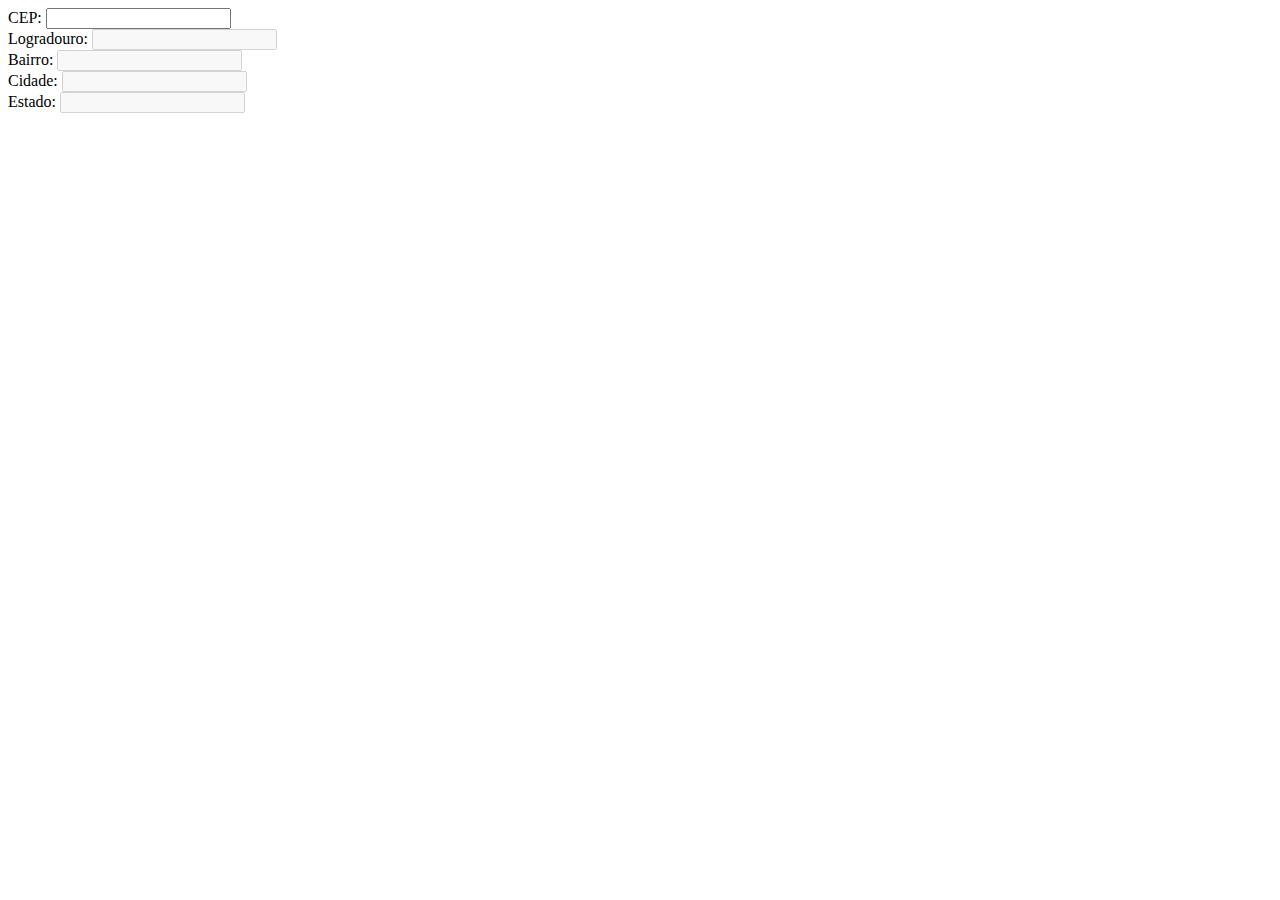
<file: APICEP.html>
<!DOCTYPE html>
<html lang="en">
<head>
    <meta charset="UTF-8">
    <meta http-equiv="X-UA-Compatible" content="IE=edge">
    <meta name="viewport" content="width=device-width, initial-scale=1.0">
    <title>ViaCEP</title>  
    <script>
       window.addEventListener('load', () => {
            const keys = ["0", "1", "2", "3", "4", "5", "6", "7", "8", "9"];
            const cepInput = document.getElementById('cep');

            cepInput.addEventListener('keyup', (e) => {
                let value = cepInput.value;
                value = value.replace(/(\d{5})(\d{3})/g, "\$1-\$2");
                cepInput.value = value;

                value = value.replace(/\-/g, "");
                if (value.length == 8) {
                    const xhttp = new XMLHttpRequest;
                    xhttp.onloadend = function () {
                        const obj = JSON.parse(this.responseText);
                        if (obj.erro) {
                            alert('CEP Inválido');
                        } else {
                            document.getElementById('logradouro').value = obj.logradouro;
                            document.getElementById('bairro').value = obj.bairro;
                            document.getElementById('cidade').value = obj.localidade;
                            document.getElementById('estado').value = obj.uf;
                        }
                    }
                    xhttp.open('GET', 'https://viacep.com.br/ws/' + value + '/json/', true);
                    xhttp.send();
                }
            });

        }); 
        var retiraFormatacao = function (elemento) {
            elemento.value = elemento.value.replace(/\-/g, "");
        }
        var filtroTeclas = function (event) {
            return (event.charCode >= 48 && event.charCode <= 57)
        }
    </script>
</head>
<body>
    <label for="cep">CEP:</label>
    <input type="text" id="cep" onblur="retiraFormatacao(this)" onkeypress="return filtroTeclas(event)" maxlength="8">
    <br>
    <label for="logradouro">Logradouro:</label>
    <input type="text" disabled id="logradouro">
    <br>
    <label for="bairro">Bairro:</label>
    <input type="text" disabled id="bairro">
    <br>
    <label for="cidade">Cidade:</label>
    <input type="text" disabled id="cidade">
    <br>
    <label for="estado">Estado:</label>
    <input type="text" disabled id="estado">
    <br>
</body>
</html>
</file>
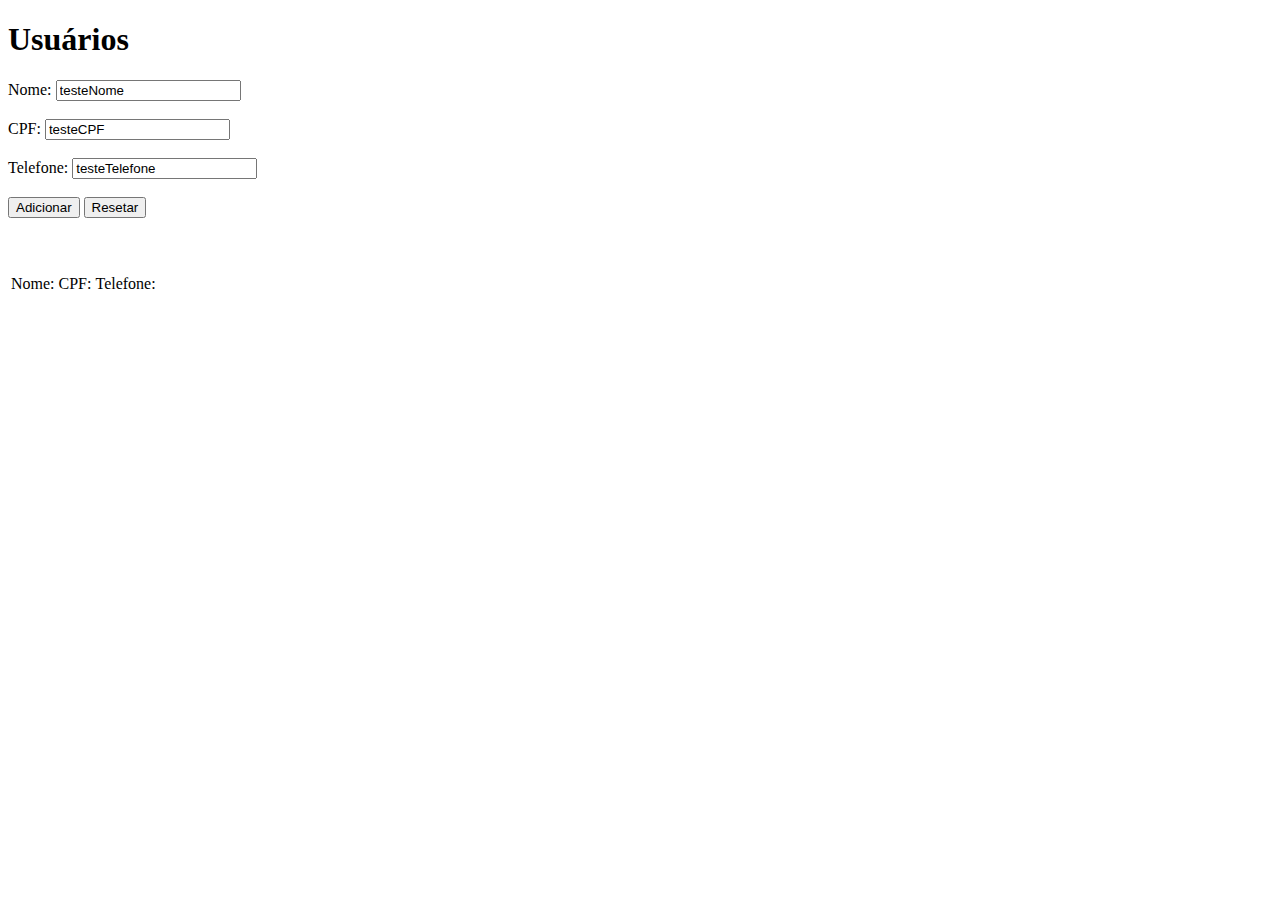
<file: APIUnigran.html>
<!DOCTYPE html>
<html lang="en">

<head>
    <meta charset="UTF-8">
    <meta http-equiv="X-UA-Compatible" content="IE=edge">
    <meta name="viewport" content="width=device-width, initial-scale=1.0">
    <title>API</title>
    <script>
        window.addEventListener('load', () => {
            const xhttp = new XMLHttpRequest();

            document.getElementById('formulario').addEventListener('submit', (event) => {
                event.preventDefault();

                const nome = document.getElementById('nome').value;
                const cpf = document.getElementById('cpf').value;
                const telefone = document.getElementById('telefone').value;

                if (nome && cpf && telefone) {
                    const btSubmit = document.getElementById('btSubmit');
                    if (btSubmit.dataset.type == 'add') {
                        const id = uuidv4();
                        const body = {
                            id: document.getElementById('btSubmit').dataset.id,
                            nome: document.getElementById('nome').value,
                            cpf: document.getElementById('cpf').value,
                            phone: document.getElementById('telefone').value,
                            
                        }

                        xhttp.open('POST', 'http://192.168.100.129:3000/users/create', true);
                        xhttp.setRequestHeader('Content-Type', 'application/json;charset=UTF-8');
                        xhttp.send(JSON.stringify(body));

                    } else if (btSubmit.dataset.type == 'update') {
                        const body = {
                            id: document.getElementById('btSubmit').dataset.id,
                            nome: document.getElementById('nome').value,
                            cpf: document.getElementById('cpf').value,
                            telefone: document.getElementById('telefone').value,
                        }
                        xhttp.onload = function () {
                            if (this.status !== 200) {
                                alert('Erro na requisição')
                            } else {
                                resetaCampos();
                                preencheTabela();
                            }
                        };
                        xhttp.open('POST', 'http://192.168.100.129:3000/users/update', true);
                        xhttp.setRequestHeader("Content-Type", "application/json;charset=UTF-8");
                        xhttp.send(JSON.stringify(body));
                    }
                }


            });

            document.getElementById('btReseta').addEventListener('click', resetaCampos);

            function resetaCampos() {
                document.getElementById('nome').value = '';
                document.getElementById('cpf').value = '';
                document.getElementById('telefone').value = '';

                const btSubmit = document.getElementById('btSubmit');
                btSubmit.value = 'Adicionar';
                btSubmit.dataset.type = 'add';
                delete btSubmit.dataset.id;
            }

            preencheTabela();

            function preencheTabela() {
                xhttp.onload = function () {
                    if(this.status!==200){
                        alert('Erro na requisição')
                    }else{
                        const users = JSON.parse(this.responseText);
                        console.log(users);
                        let table = document.getElementById('usuarios');
                console.log('Limpa tabela');
                let rows = table.getElementsByTagName('tr');
                for (i = rows.length - 1; i >= 0; i--) {
                    rows[i].remove();
                }
                console.log('Preenche tabela');
                for (row of users) {
                    let newRow = document.createElement('tr');
                    let newCollumn = document.createElement('td');
                    newCollumn.innerHTML = row.nome;
                    newRow.appendChild(newCollumn);
                    newCollumn = document.createElement('td');
                    newCollumn.innerHTML = row.cpf;
                    newRow.appendChild(newCollumn);
                    newCollumn = document.createElement('td');
                    newCollumn.innerHTML = row.phone;
                    newRow.appendChild(newCollumn);
                    newCollumn = document.createElement('td');
                    newCollumn.innerHTML = 'Editar';
                    newCollumn.dataset.id = row.id;
                    newCollumn.addEventListener('click', function () {
                        const id = this.dataset.id;
                        const btSubmit = document.getElementById('btSubmit');
                        btSubmit.value = 'Atualizar';
                        btSubmit.dataset.type = 'update';
                        btSubmit.dataset.id = id;

                        const colluns = this.parentNode.getElementsByTagName('td');

                        document.getElementById('nome').value = colluns[0].innerHTML;
                        document.getElementById('cpf').value = colluns[1].innerHTML;
                        document.getElementById('telefone').value = colluns[2].innerHTML;
                    })
                    newRow.appendChild(newCollumn);
                    newCollumn = document.createElement('td');
                    newCollumn.innerHTML = 'Excluir';
                    newCollumn.dataset.id = row.id;
                    newCollumn.addEventListener('click', function () {
                        const id = this.dataset.id;
                        if (confirm('Deseja mesmo excluir o usuário')) {
                            console.log('excluir', id);
                            const body = {
                                id: this.dataset.id
                            }
                            xhttp.onload = function () {
                                if (this.status !== 200) {
                                    alert('Erro na requisição')
                                } else {
                                    preencheTabela();
                                }
                            };
                            xhttp.open('DELETE', 'http://192.168.100.129:3000/users/delete', true);
                            xhttp.setRequestHeader('Content-Type', 'application/json');
                            xhttp.send(JSON.stringify(body));
                        }
                    })
                    newRow.appendChild(newCollumn);
                    table.appendChild(newRow);
                }
            }
        }
                };
                xhttp.open('GET', 'http://192.168.100.129:3000/users', true);
                xhttp.send();

                function uuidv4() {
                    return 'xxxxxxxx-xxxx-4xxx-yxxx-xxxxxxxxxxxx'.replace(/[xy]/g, function (c) {
                        var r = Math.random() * 16 | 0, v = c == 'x' ? r : (r & 0x3 | 0x8);
                        return v.toString(16);
                    });
                }
    });
        
    </script>
</head>

<body>
    <div>
        <h1>Usuários</h1>
        <form id="formulario">
            <label for="nome">Nome:</label>
            <input type="text" id="nome" value="testeNome">
            <br><br>
            <label for="cpf">CPF:</label>
            <input type="text" id="cpf" value="testeCPF">
            <br><br>
            <label for="telefone">Telefone:</label>
            <input type="text" id="telefone" value="testeTelefone">
            <br><br>
            <input id="btSubmit" type="submit" value="Adicionar" data-type="add">
            <input id="btReseta" type="button" value="Resetar">
            <br><br><br><br>
        </form>
    </div>
    <div>
        <table>
            <thead>
                <td>Nome:</td>
                <td>CPF:</td>
                <td>Telefone:</td>
                <td></td>
                <td></td>
            </thead>
            <tbody id="usuarios">
            </tbody>
        </table>
    </div>
</body>

</html>
</file>
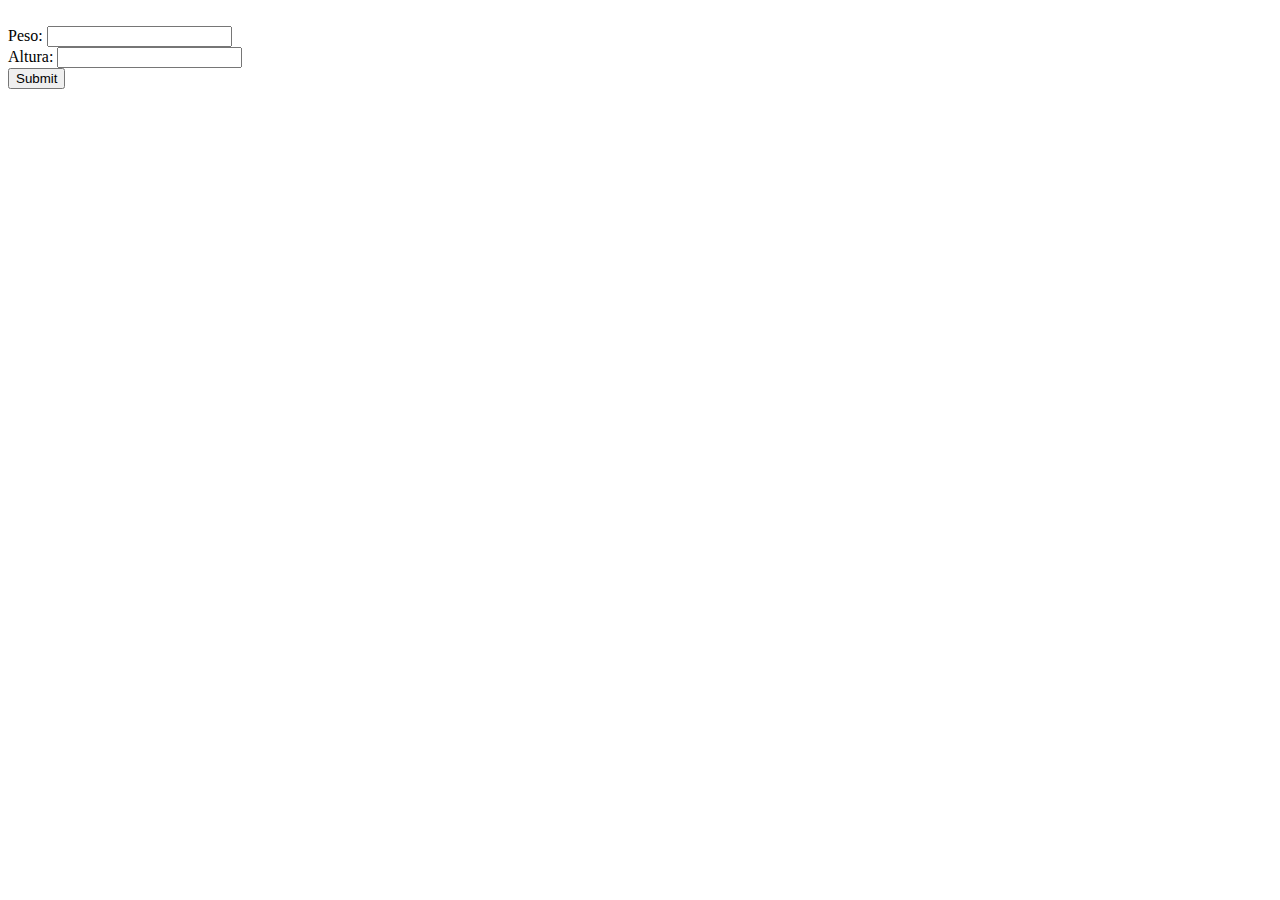
<file: imc.html>
<!DOCTYPE html>
<html lang="en">
<head>
    <meta charset="UTF-8">
    <meta http-equiv="X-UA-Compatible" content="IE=edge">
    <meta name="viewport" content="width=device-width, initial-scale=1.0">
    <title>Document</title>
    <script>
        const imcInfo = [
            {inicio:0,fim:18.4,classificacao:'magreza',grau:'0'},
            {inicio:18.5,fim:24.9,classificacao:'normal',grau:'0'},
            {inicio:25,fim:29.9,classificacao:'sobrepeso',grau:'I'},
            {inicio:30,fim:39.9,classificacao:'obesidade',grau:'II'},
            {inicio:40,fim:Infinity,classificacao:'obesidade grave',grau:'III'},
        ];

        window.addEventListener('load', () => {
            document.getElementById('formulario').addEventListener('submit', function(event){
                event.preventDefault();
                const peso = document.getElementById('peso').value;
                const altura = document.getElementById('altura').value;

                const titulos = document.getElementById('resultado').getElementsByClassName('titulo');
                
                for(i=titulos.lenght-1;i>=0;i--){
                    titulos[i].remove;
                }

                if(peso && altura){
                    const imc = peso / (altura * altura);
                    let result;
                    for(info of imcInfo){
                        if(imc >= info.inicio && imc <= info.fim){
                            result=info;
                            result.imc = imc.toFixed(2);
                        };   
                    };
                    let element = document.createElement('h2');
                    element.append('IMC: '+result.imc);
                    document.getElementById('resultado').appendChild(element);

                    element = document.createElement('h3');
                    element.append('Grau: '+result.grau);
                    document.getElementById('resultado').appendChild(element);

                    element = document.createElement('h4');
                    element.append('Classificação: '+result.classificacao);
                    document.getElementById('resultado').appendChild(element);
                };
                });
            });
        
    </script>
</head>

<body>
    <form id="formulario">
    <br>
    <label for="Peso">Peso:</label>
    <input type="number" step="0.01" id="peso">
    <br>
    <label for="Altura">Altura:</label>
    <input type="number" step="0.01" id="altura">
    <br>
    <input type="submit">
    </form>
    <div id="resultado"></div>
</body>
</html>
</file>
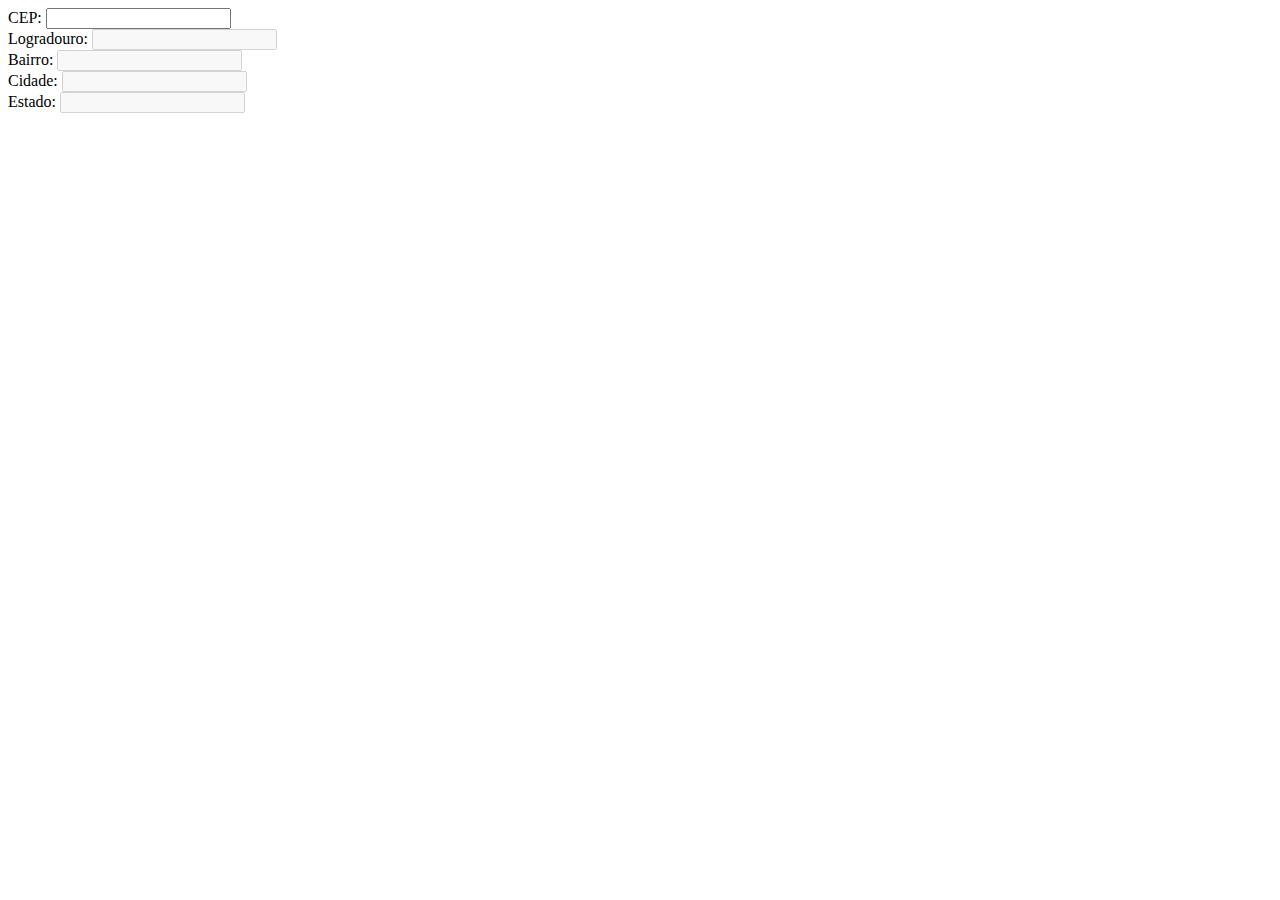
<file: viacep1.html>
<!DOCTYPE html>
<html lang="en">
<head>
    <meta charset="UTF-8">
    <meta http-equiv="X-UA-Compatible" content="IE=edge">
    <meta name="viewport" content="width=device-width, initial-scale=1.0">
    <title>ViaCEP</title>  
    <script>
       window.addEventListener('load', () => {
            const keys = ["0", "1", "2", "3", "4", "5", "6", "7", "8", "9"];
            const cepInput = document.getElementById('cep');

            cepInput.addEventListener('keyup', (e) => {
                let value = cepInput.value;
                value = value.replace(/(\d{5})(\d{3})/g, "\$1-\$2");
                cepInput.value = value;

                value = value.replace(/\-/g, "");
                if (value.length == 8) {
                    const xhttp = new XMLHttpRequest;
                    xhttp.onloadend = function () {
                        const obj = JSON.parse(this.responseText);
                        if (obj.erro) {
                            alert('CEP Inválido');
                        } else {
                            document.getElementById('logradouro').value = obj.logradouro;
                            document.getElementById('bairro').value = obj.bairro;
                            document.getElementById('cidade').value = obj.localidade;
                            document.getElementById('estado').value = obj.uf;
                        }
                    }
                    xhttp.open('GET', 'https://viacep.com.br/ws/' + value + '/json/', true);
                    xhttp.send();
                }
            });

        }); 
        var retiraFormatacao = function (elemento) {
            elemento.value = elemento.value.replace(/\-/g, "");
        }
        var filtroTeclas = function (event) {
            return (event.charCode >= 48 && event.charCode <= 57)
        }
    </script>
</head>
<body>
    <label for="cep">CEP:</label>
    <input type="text" id="cep" onblur="retiraFormatacao(this)" onkeypress="return filtroTeclas(event)" maxlength="8">
    <br>
    <label for="logradouro">Logradouro:</label>
    <input type="text" disabled id="logradouro">
    <br>
    <label for="bairro">Bairro:</label>
    <input type="text" disabled id="bairro">
    <br>
    <label for="cidade">Cidade:</label>
    <input type="text" disabled id="cidade">
    <br>
    <label for="estado">Estado:</label>
    <input type="text" disabled id="estado">
    <br>
</body>
</html>
</file>
